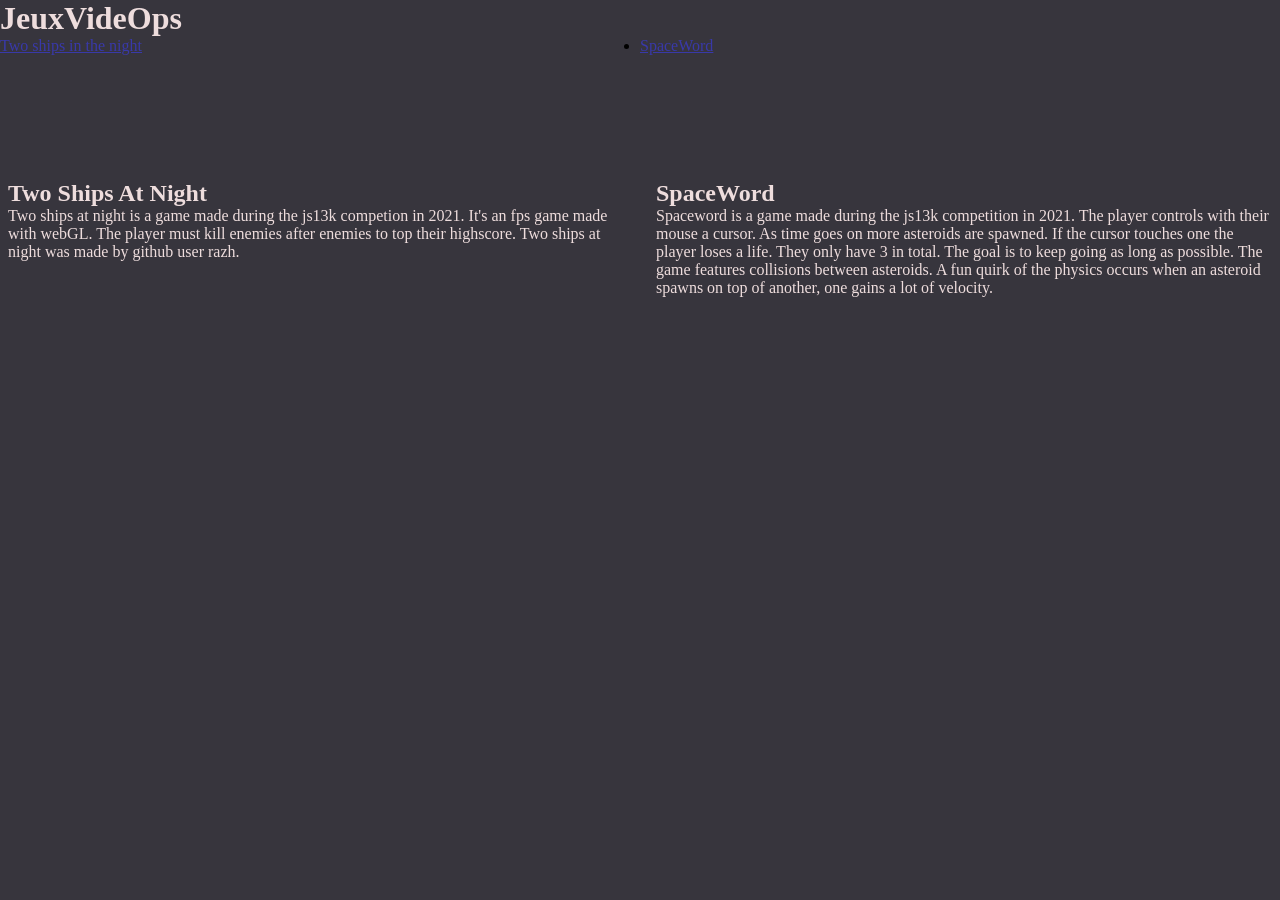
<file: index.html>
<!DOCTYPE html>
<html lang="en">
<head>
    <meta charset="UTF-8">
    <meta name="viewport" content="width=device-width, initial-scale=1.0">
    <link rel="stylesheet" href="./front/style/main.css">
    <title>JeuxVideOps</title>
</head>
<body>
    <header>
        <h1>
            JeuxVideOps
        </h1>
        <ul>
            <li><a href="https://maxime-meteye.github.io/js13k-2021/">Two ships in the night</a></li>
            <li><a href="">SpaceWord</a></li>
        </ul>
    </header>
    <main>
        <section>
            <article>
                <h2>Two Ships At Night</h2>
                <div>
                    Two ships at night is a game made during the js13k competion in 2021.
                    It's an fps game made with webGL. The player must kill enemies after enemies to top their highscore.
                    Two ships at night was made by github user razh.
                </div>
            </article>
            <article>
                <h2>SpaceWord</h2>
                <div>
                    Spaceword is a game made during the js13k competition in 2021.
                    The player controls with their mouse a cursor. As time goes on more asteroids are spawned.
                    If the cursor touches one the player loses a life. They only have 3 in total.
                    The goal is to keep going as long as possible.
                    The game features collisions between asteroids.
                    A fun quirk of the physics occurs when an asteroid spawns on top of another, one gains a lot of velocity.
                </div>
            </article>
        </section>
    </main>
</body>
</html>
</file>
<file: front/style/main.css>
*{
    width: 100%;
    box-sizing: border-box;
    margin: 0;
    padding: 0;
}
p,h1,h2,h3,h4,h5,h6,span,div{
    color: #edd;
}
a{
    color: rgb(57, 57, 169);
}
body{
    background-color: rgb(55, 53, 61);
    display: flex;
    flex-direction: column;
}


main{
    padding-inline: 0.5em;
}

header{
    display: flex;
    flex-direction: column;
    min-height: 20vh;
}

header ul{
    display: flex;
    flex-direction: row;
    flex: 1;
}


section{
    display: flex;
    flex-direction: row;
    gap: 2em;
}

iframe{
    min-width: 300px;
    max-width: 2000px;
    min-height: 300px;
    height: 50vh;
    max-height: 1500px;
}
</file>
